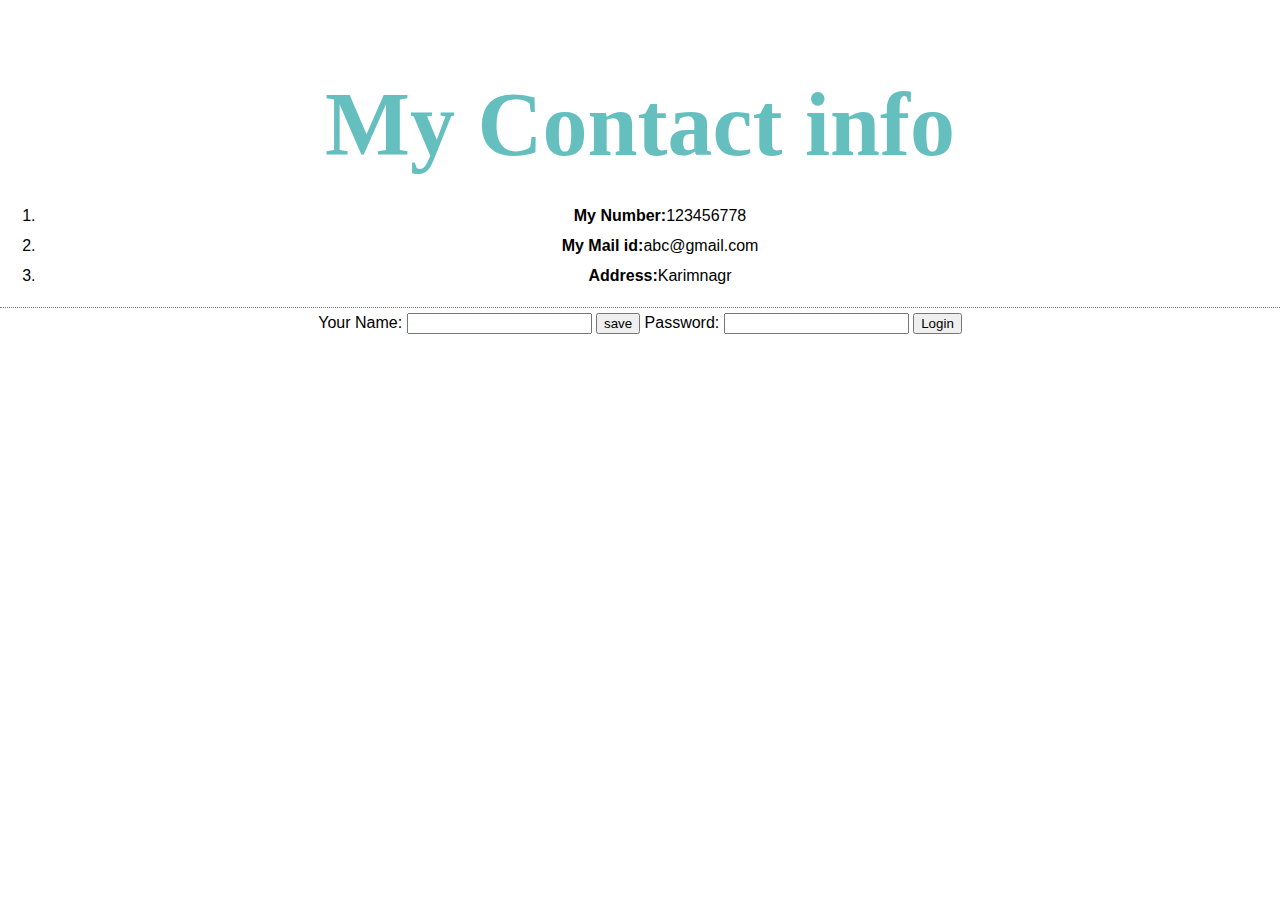
<file: contact.html>
<!DOCTYPE html>
<html lang="en" dir="ltr">
  <head>
    <meta charset="utf-8">
    <title>My Contact Info</title>
        <link rel="stylesheet" href="styles.css">
  </head>
  <body>
    <h1>My Contact info</h1>
    <ol>
      <li> <strong>My Number:</strong>123456778</li>
      <li><strong>My Mail id:</strong>abc@gmail.com</li>
      <li><strong>Address:</strong>Karimnagr</li>
    </ol>
    <hr>
    <form class="" action="index.html" method="post">
      <label for="">Your Name:</label>
      <input type="text" name="" value="">
      <input type="submit" name="" value="save">
      <label for="">Password:</label>
      <input type="password" name="" value="">
      <input type="submit" name="" value="Login">
    </form>
  </body>
</html>
</file>
<file: styles.css>
div{
  background-color: #E4F9F5;
}
p{
  line-height: 30px;
}
hr{
  border-style: dotted;
  border-width: 30%;
  border-bottom: none;
  margin: auto;
}
body{
  color: 40514E;
  margin: 0;
  text-align: center;
  font-family: cursive,Arial;
  line-height: 30px;
}
.intro{
  width: 30%;
  margin: auto;
}
.computer{
  width: 10%;
}
.chilli{
  width: 10%;
}
.Contact{
  width: 15%;
}
.Programmer{
  color: #66BFBF;
  font-size: 2rem;
  font-weight: normal;
}
h1{
  margin: 0,auto,0,auto;
  padding-top: 50px;
  padding-bottom: 0;
  font-family: Sacramento,cursive;
  font-size: 90px;
  color: #66BFBF;
}
h2{
  font-family: Montserrat,sans-serif;
  padding-bottom: 10px;
  color: #66BFBF;
}
a{
  color: #11999E;
}
.top{
  background-color: #E4F9F5;
  position: relative;
  padding-top: : 100px;

}
.middle{
  margin: 100px,0;
}
.skills{

}
.bottomcloud{
  position: absolute;
  left: 400px;
}
.topcloud{
  position: relative;
  left: 300px;
  top: 30px;
}
.chilli{

}
</file>
